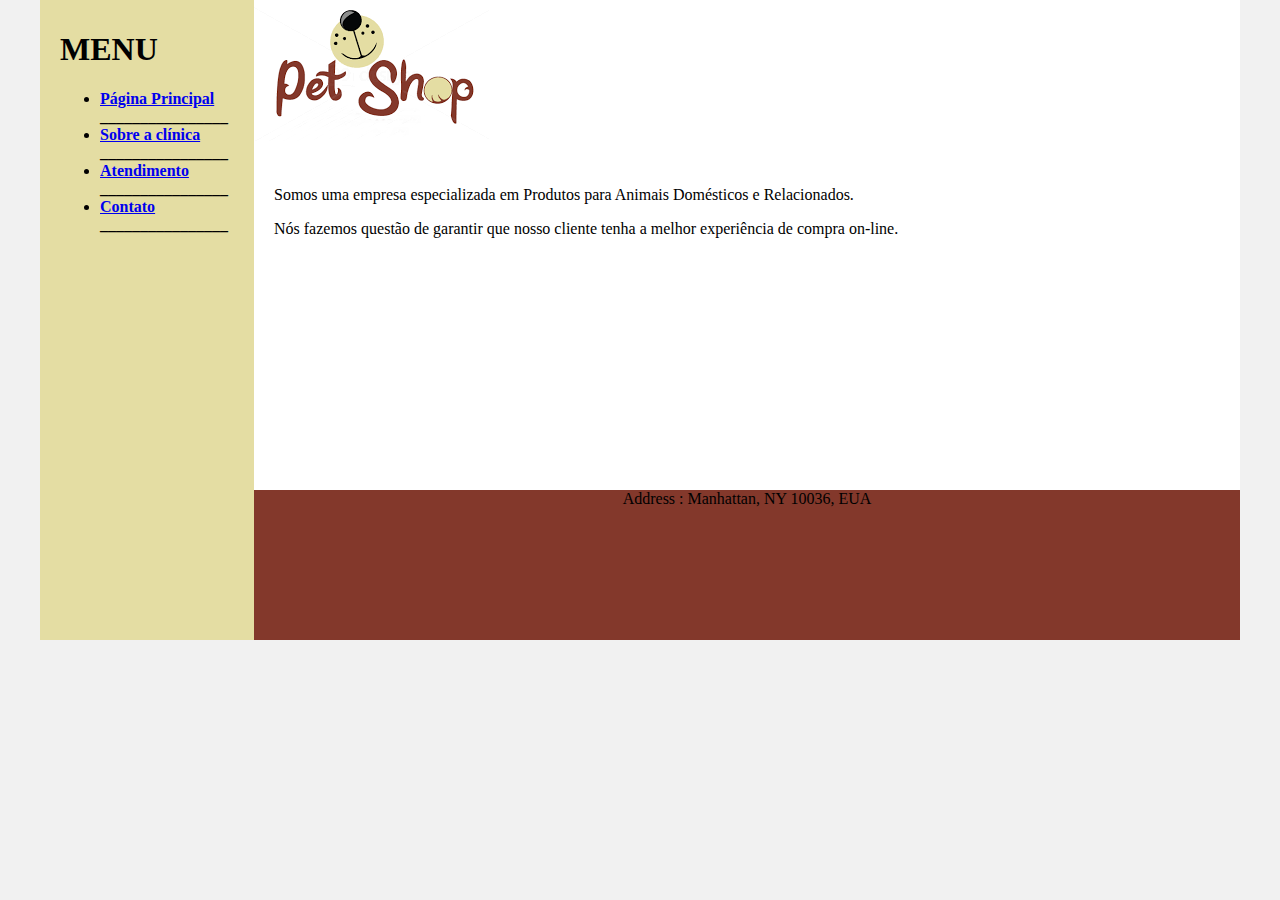
<file: index.html>
<!DOCTYPE html>
<html lang="pt-br">
<head>
    <meta charset="UTF-8">
    <meta http-equiv="X-UA-Compatible" content="IE=edge">
    <meta name="viewport" content="width=device-width, initial-scale=1.0">
    <title>Mike - PETSHOP</title>
    <link rel="stylesheet" href="styles.css">
</head>
<body>
    <div class="wrapper">
        <div class="menu">
                <h1>MENU</h1>
            <ul>
                <b><li><a href="index.html">Página Principal</a></li>
                ________________
                <li><a href="sobre.html">Sobre a clínica</a></li>
                ________________   
                <li><a href="horario.html">Atendimento</a></li>
                ________________
                <br>    
                <li><a href="contato.html">Contato</a></li>
                ________________ </b>
            </ul>
        </div>

        <div class="main">
            <div class="header">
                <img src="./img/logo.png">
            </div>
    
            <div class="content">
                <p>Somos uma empresa especializada em Produtos para Animais Domésticos e Relacionados.</p>
                <p>Nós fazemos questão de garantir que nosso cliente tenha a melhor experiência de compra on-line.</p>
            </div>
    
            <div class="footer">
                Address : Manhattan, NY 10036, EUA
            </div>
        </div>
    </div>
</body>
</html>
</file>
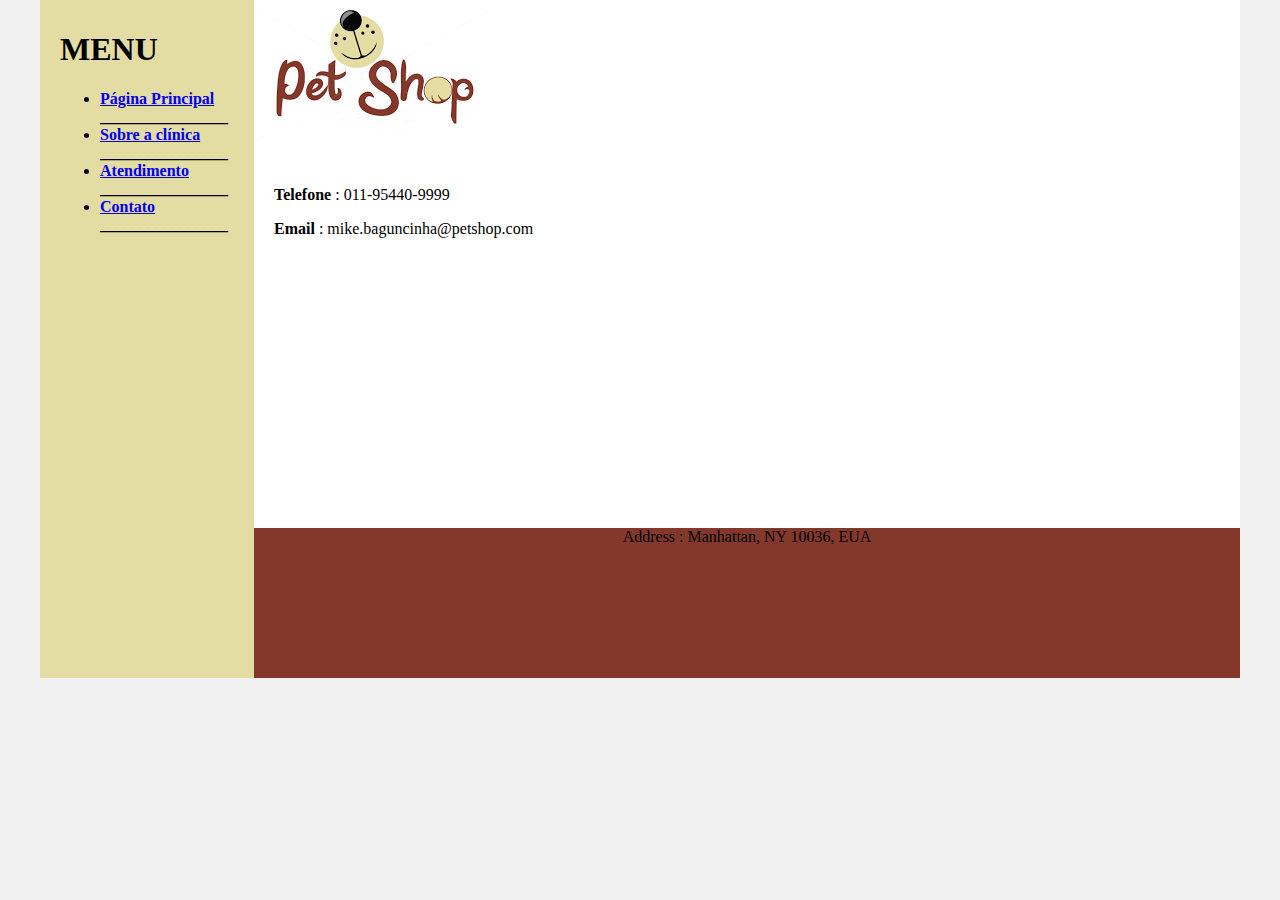
<file: contato.html>
<!DOCTYPE html>
<html lang="pt-br">
<head>
    <meta charset="UTF-8">
    <meta http-equiv="X-UA-Compatible" content="IE=edge">
    <meta name="viewport" content="width=device-width, initial-scale=1.0">
    <title>Mike - PETSHOP</title>
    <link rel="stylesheet" href="styles.css">
</head>
<body>
    <div class="wrapper">
        <div class="menu">
                <h1>MENU</h1>
            <ul>
                <b><li><a href="index.html">Página Principal</a></li>
                ________________
                <li><a href="sobre.html">Sobre a clínica</a></li>
                ________________   
                <li><a href="horario.html">Atendimento</a></li>
                ________________
                <br>    
                <li><a href="contato.html">Contato</a></li>
                ________________ </b>
            </ul>
        </div>

        <div class="main">
            <div class="header">
                <img src="./img/logo.png">
            </div>
    
            <div class="content">
                <p><b>Telefone</b> : 011-95440-9999</p>
                <p><b>Email</b> : mike.baguncinha@petshop.com</p>
                <iframe src="https://www.google.com/maps/embed?pb=!1m14!1m8!1m3!1d12088.736529799064!2d-73.9855426!3d40.7579747!3m2!1i1024!2i768!4f13.1!3m3!1m2!1s0x89c25855c6480299%3A0x55194ec5a1ae072e!2sTimes%20Square!5e0!3m2!1spt-BR!2sbr!4v1692627993769!5m2!1spt-BR!2sbr" width="300" height="250" style="border:0;" allowfullscreen="" loading="lazy" referrerpolicy="no-referrer-when-downgrade"></iframe>
    
            </div>
    
            <div class="footer">
                Address : Manhattan, NY 10036, EUA
            </div>
        </div>
    </div>
</body>
</html>
</file>
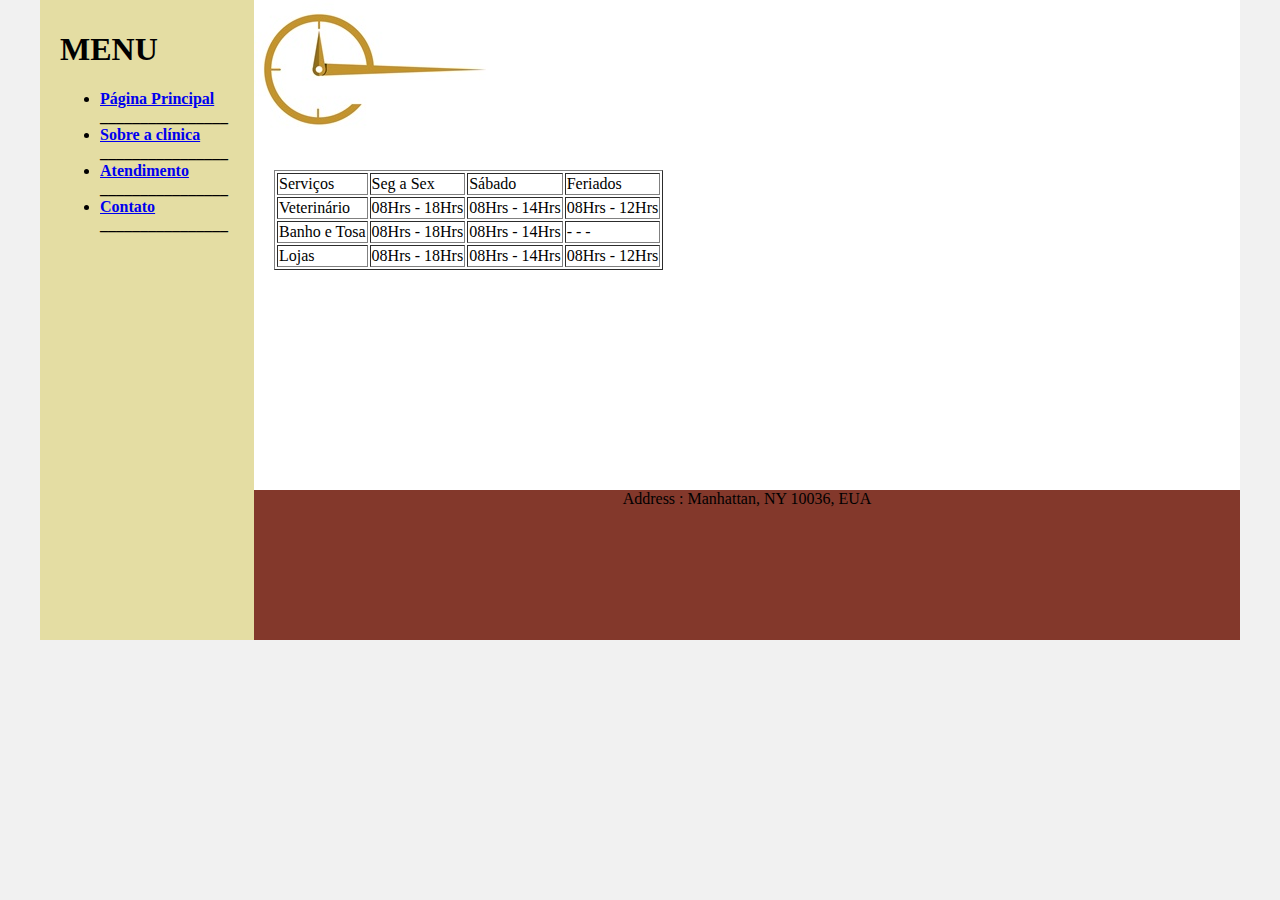
<file: horario.html>
<!DOCTYPE html>
<html lang="pt-br">
<head>
    <meta charset="UTF-8">
    <meta http-equiv="X-UA-Compatible" content="IE=edge">
    <meta name="viewport" content="width=device-width, initial-scale=1.0">
    <title>Mike - PETSHOP</title>
    <link rel="stylesheet" href="styles.css">
</head>
<body>
    <div class="wrapper">
        <div class="menu">
                <h1>MENU</h1>
            <ul>
                <b><li><a href="index.html">Página Principal</a></li>
                ________________
                <li><a href="sobre.html">Sobre a clínica</a></li>
                ________________   
                <li><a href="horario.html">Atendimento</a></li>
                ________________
                <br>    
                <li><a href="contato.html">Contato</a></li>
                ________________ </b>
            </ul>
        </div>

        <div class="main">
            <div class="header">
                <img src="./img/clocklogo.jpg">
            </div>
    
            <div class="content">
                <table>
                    <table border="1">
                        <tr>
                            <td>Serviços</td>
                            <td>Seg a Sex</td>
                            <td>Sábado</td>
                            <td>Feriados</td>
                        </tr>
                        <tr>
                            <td>Veterinário</td>
                            <td>08Hrs - 18Hrs</td>
                            <td>08Hrs - 14Hrs</td>
                            <td>08Hrs - 12Hrs</td>
                        </tr>
                        <tr>
                            <td>Banho e Tosa</td>
                            <td>08Hrs - 18Hrs</td>
                            <td>08Hrs - 14Hrs</td>
                            <td>- - -</td>
                        </tr>
                        <tr>
                            <td>Lojas</td>
                            <td>08Hrs - 18Hrs</td>
                            <td>08Hrs - 14Hrs</td>
                            <td>08Hrs - 12Hrs</td>
                        </tr>
                    </table>
                </table>
            </div>
    
            <div class="footer">
                Address : Manhattan, NY 10036, EUA
            </div>
        </div>
    </div>
</body>
</html>
</file>
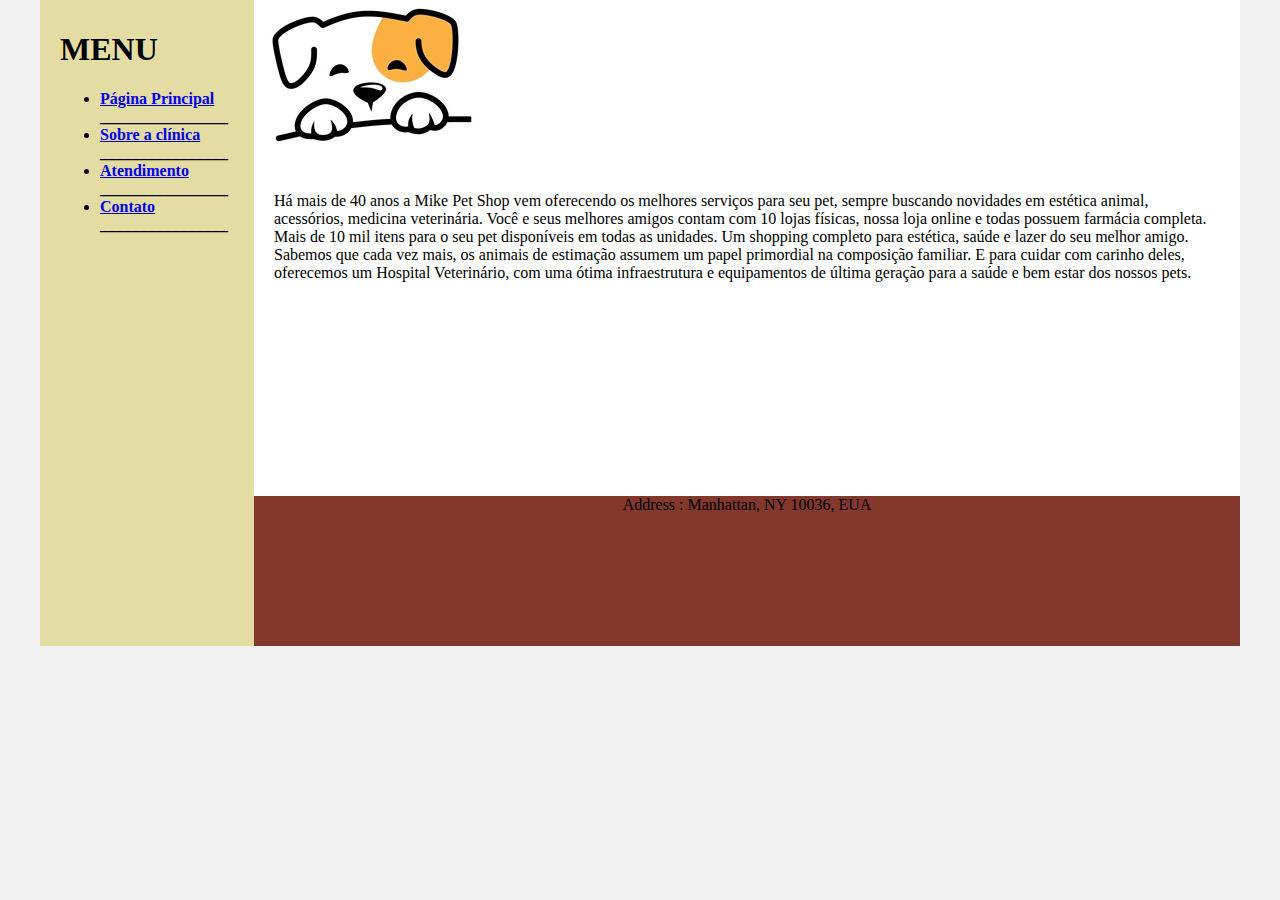
<file: sobre.html>
<!DOCTYPE html>
<html lang="pt-br">
<head>
    <meta charset="UTF-8">
    <meta http-equiv="X-UA-Compatible" content="IE=edge">
    <meta name="viewport" content="width=device-width, initial-scale=1.0">
    <title>Mike - PETSHOP</title>
    <link rel="stylesheet" href="styles.css">
</head>
<body>
    <div class="wrapper">
        <div class="menu">
                <h1>MENU</h1>
            <ul>
                <b><li><a href="index.html">Página Principal</a></li>
                ________________
                <li><a href="sobre.html">Sobre a clínica</a></li>
                ________________   
                <li><a href="horario.html">Atendimento</a></li>
                ________________
                <br>    
                <li><a href="contato.html">Contato</a></li>
                ________________ </b>
            </ul>
        </div>

        <div class="main">
            <div class="header">
                <img src="./img/sobrelogo.jpg">
            </div>
    
            <div class="content">
                <p>Há mais de 40 anos a Mike Pet Shop vem oferecendo os melhores serviços para seu pet, sempre buscando novidades em estética animal, acessórios, medicina veterinária. Você e seus melhores amigos contam com 10 lojas físicas, nossa loja online e todas possuem farmácia completa. Mais de 10 mil itens para o seu pet disponíveis em todas as unidades. Um shopping completo para estética, saúde e lazer do seu melhor amigo. Sabemos que cada vez mais, os animais de estimação assumem um papel primordial na composição familiar. E para cuidar com carinho deles, oferecemos um Hospital Veterinário, com uma ótima infraestrutura e equipamentos de última geração para a saúde e bem estar dos nossos pets.</p>
        
            </div>
    
            <div class="footer">
                Address : Manhattan, NY 10036, EUA
            </div>
        </div>
    </div>
</body>
</html>
</file>
<file: styles.css>
html, body {
    margin: 0;
}
body {
    background-color: #f1f1f1;
    display: flex;
    justify-content: center;
}

.wrapper {
    width: 1200px;
    display: flex;
    margin: 0 auto;
    background-color: #E4DDA3;
}
.main {
    display: flex;
    flex-flow: column;
    width: 85%;
}
.menu {
    width: 15%;
    background-color: #E4DDA3;
    padding: 10px 20px 0px;
    
}
.header {
    background-color: rgb(255, 255, 255);
    min-height: 150px;
    align-items: center;
}
.content {
    background-color: white;
    min-height: 300px;
    padding: 20px;
}
.footer {
    background-color: #83382B;
    min-height: 150px;
    text-align: center;


}
</file>
